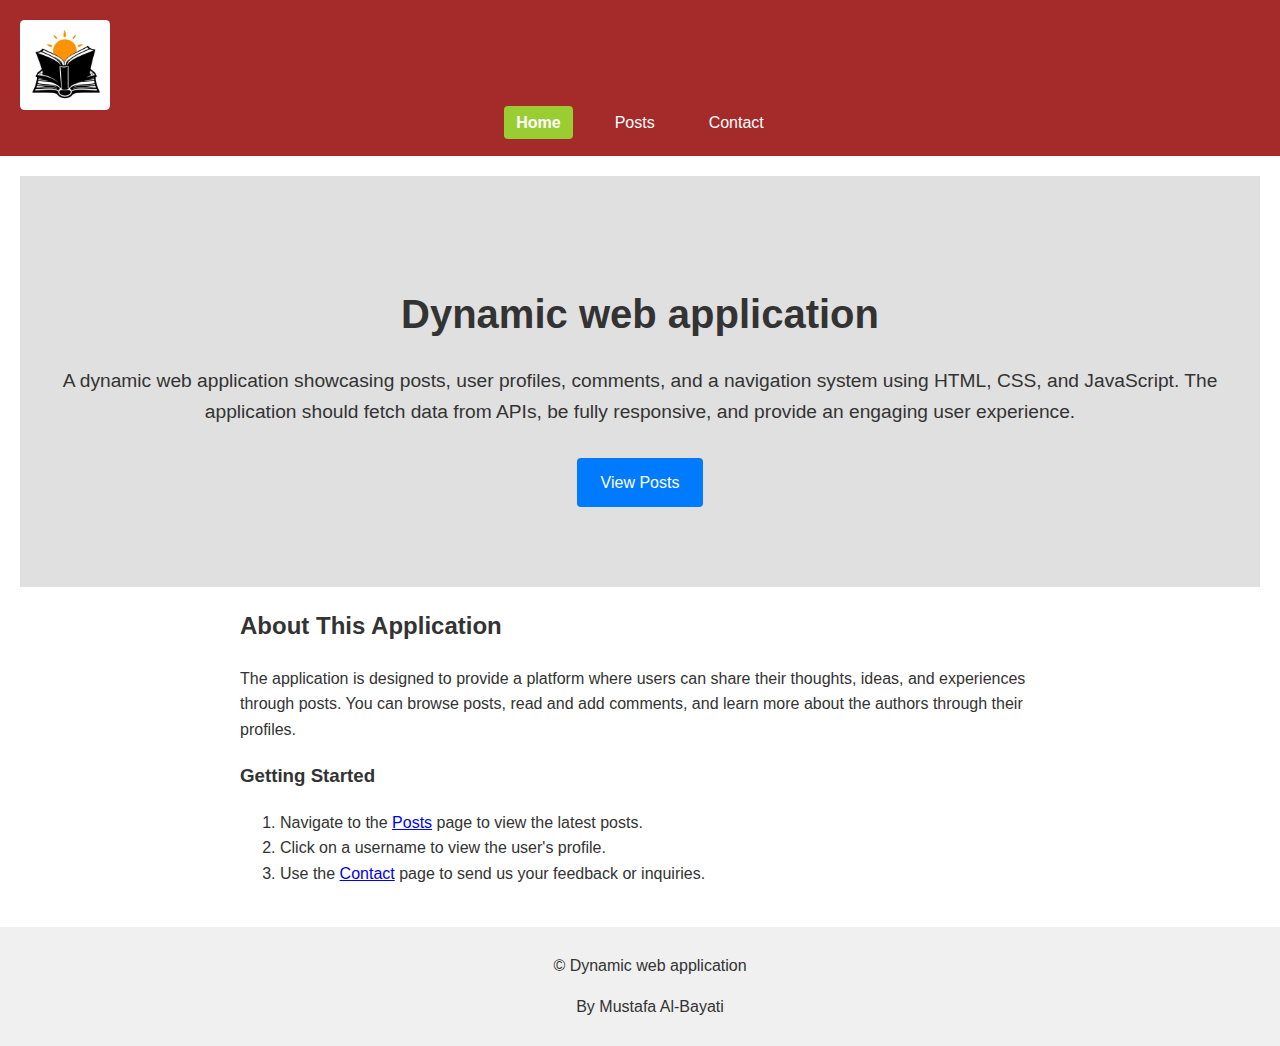
<file: index.html>
<!DOCTYPE html>
<html lang="en">
<head>
    <meta charset="UTF-8">
    <meta name="viewport" content="width=device-width, initial-scale=1.0">
    <title>Home</title>
    <link rel="stylesheet" href="style.css">
</head>
<body>
    <header>
        <div class="logo-container">
            <img src="logo.jpg" alt="Logo" class="logo">
        </div>
        <nav>
            <ul>
                <li><a href="index.html" class="active">Home</a></li>
                <li><a href="posts.html">Posts</a></li>
                <li><a href="contact.html">Contact</a></li>
            </ul>
        </nav>
    </header>
    <main>
        <section class="hero">
            <h1>Dynamic web application</h1>
            <p>A dynamic web application showcasing posts, user profiles, comments, and a navigation system using HTML, CSS, and JavaScript. The application should fetch data from APIs, be fully responsive, and provide an engaging user experience.</p>
            <a href="posts.html" class="btn">View Posts</a>
        </section>
        <div>
            <section class="content">
                <article>
                    <h2>About This Application</h2>
                    <p>The application is designed to provide a platform where users can share their thoughts, ideas, and experiences through posts. You can browse posts, read and add comments, and learn more about the authors through their profiles.</p>
                </article>
                <aside class="sidebar">
                    <h3>Getting Started</h3>
                    <ol>
                        <li>Navigate to the <a href="posts.html">Posts</a> page to view the latest posts.</li>
                        <li>Click on a username to view the user's profile.</li>
                        <li>Use the <a href="contact.html">Contact</a> page to send us your feedback or inquiries.</li>
                    </ol>
                </aside>
            </section>
        </div>
    </main>
    <footer>
        <p>&copy; Dynamic web application</p>
        <p>By Mustafa Al-Bayati</p>
    </footer>
</body>
</html>
</file>
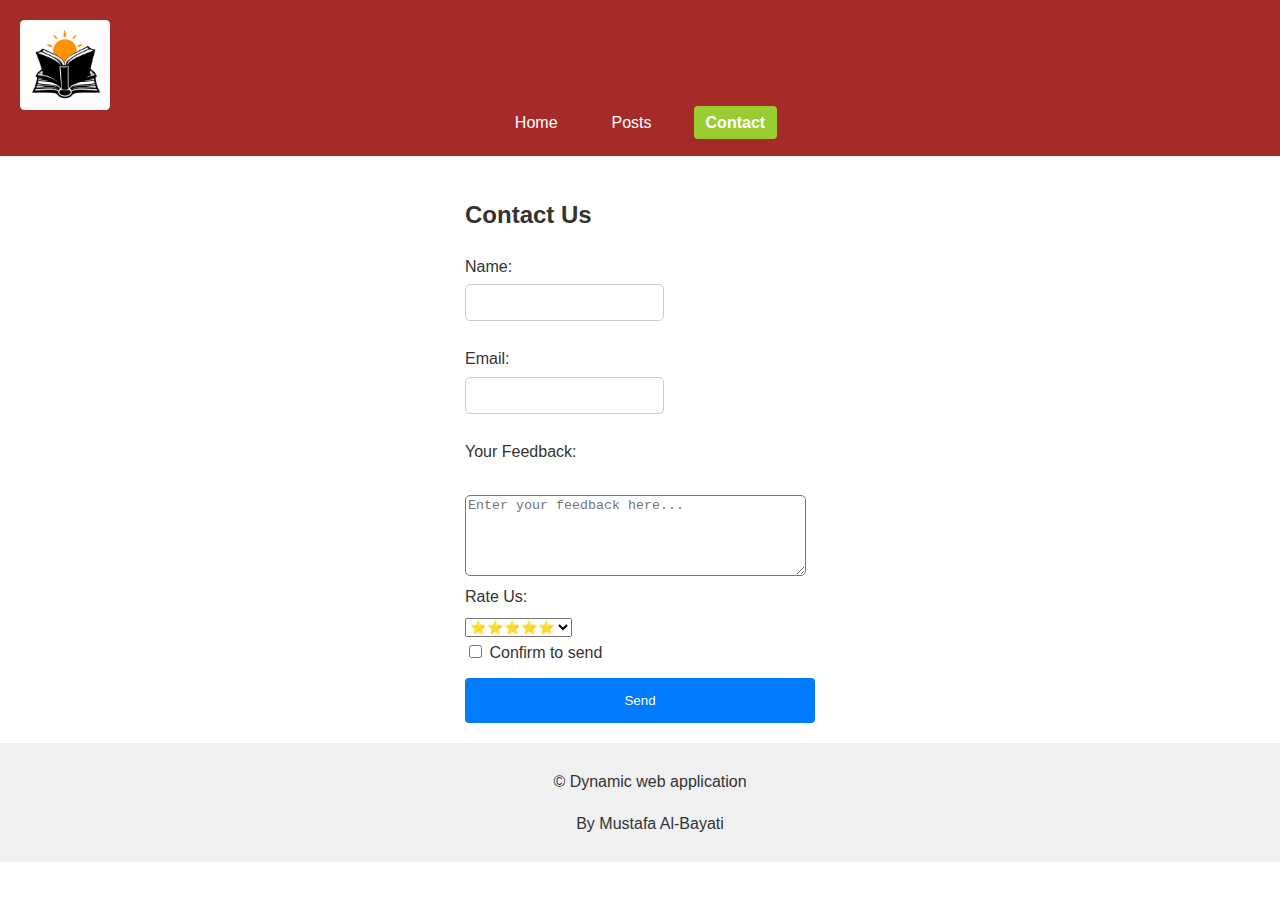
<file: contact.html>
<!DOCTYPE html>
<html lang="en">
<head>
    <meta charset="UTF-8">
    <meta name="viewport" content="width=device-width, initial-scale=1.0">
    <title>Contact</title>
    <link rel="stylesheet" href="style.css">
</head>
<body>
    <header>
        <div class="logo-container">
            <img src="logo.jpg" alt="Logo" class="logo">
        </div>
        <nav>
            <ul>
                <li><a href="index.html">Home</a></li>
                <li><a href="posts.html">Posts</a></li>
                <li><a href="contact.html" class="active">Contact</a></li>
            </ul>
        </nav>
    </header>
    <main>
        <section class="contact-form">
            <h2>Contact Us</h2>
            <form id="contactForm">
                <label for="name">Name:</label>
                <input type="text" id="name" name="name" required>
                <span id="nameError" class="error"></span>

                <label for="email">Email:</label>
                <input type="email" id="email" name="email" required>
                <span id="emailError" class="error"></span>

                
                <span id="confirmError" class="error"></span>
                <label for="feedback">Your Feedback:</label><br>
                <textarea id="feedback" name="feedback" rows="5" cols="40" placeholder="Enter your feedback here..." required></textarea><br>
                
                <label for="rating">Rate Us:</label>
                <select id="rating" >
                    <option value="5">⭐⭐⭐⭐⭐</option>
                    <option value="4">⭐⭐⭐⭐</option>
                    <option value="3">⭐⭐⭐</option>
                    <option value="2">⭐⭐</option>
                    <option value="1">⭐</option>
                </select>
                <label for="confirm">
                    <input type="checkbox" id="confirm" name="confirm"> Confirm to send
                </label>

                <button type="submit" id="submitBtn" disabled>Send</button>
            </form>
        </section>
    </main>
    <footer>
        <p>&copy; Dynamic web application</p>
        <p>By Mustafa Al-Bayati</p>
    </footer>
    <script src="contact.js"></script>
</body>
</html>
</file>
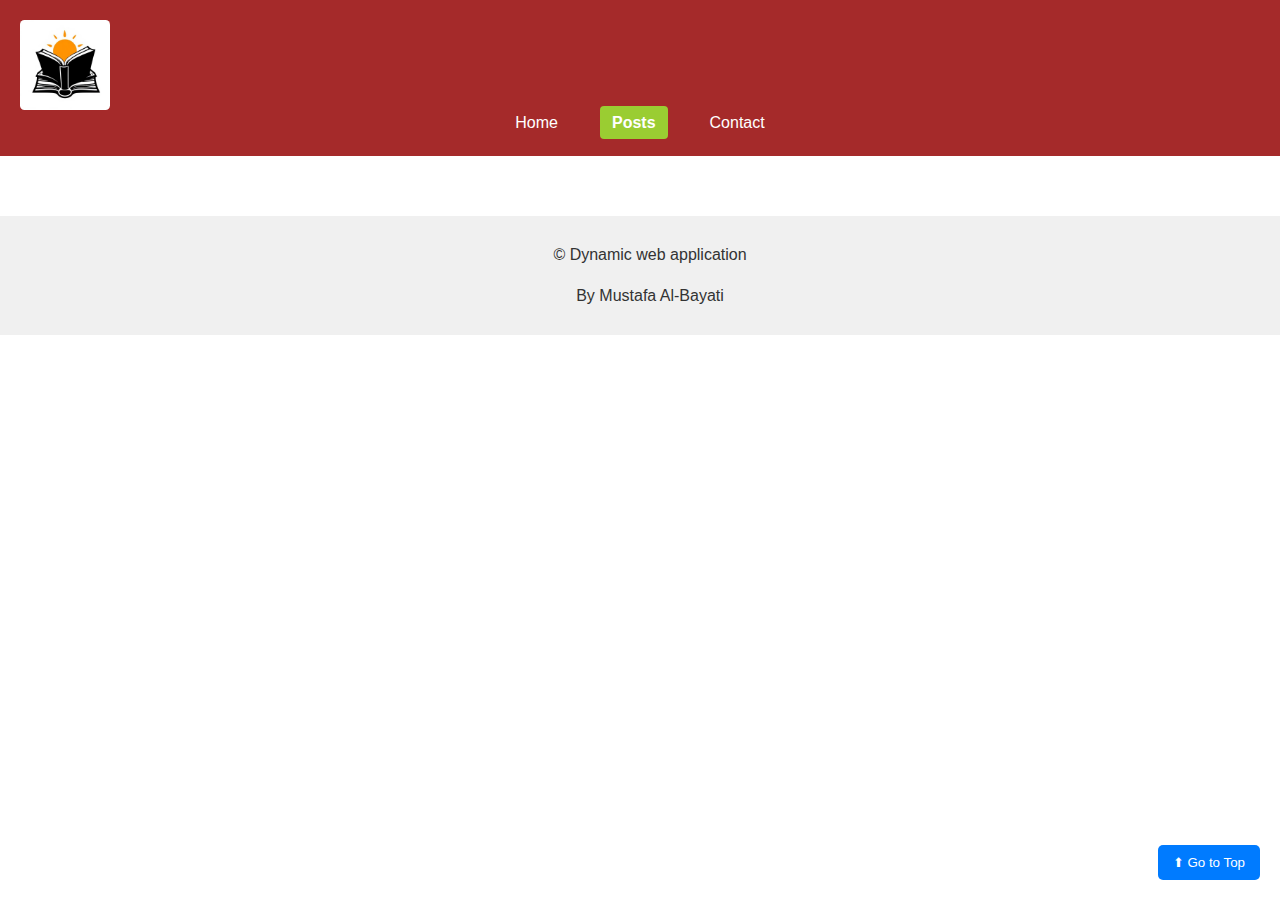
<file: posts.html>
<!DOCTYPE html>
<html lang="en">
<head>
    <meta charset="UTF-8">
    <meta name="viewport" content="width=device-width, initial-scale=1.0">
    <title>Posts</title>
    <link rel="stylesheet" href="style.css">
</head>
<body>
    <header>
        <div class="logo-container">
            <img src="logo.jpg" alt="Logo" class="logo">
        </div>
        <nav>
            <ul>
                <li><a href="index.html">Home</a></li>
                <li><a href="posts.html" class="active">Posts</a></li>
                <li><a href="contact.html">Contact</a></li>
            </ul>
        </nav>
    </header>
    <main>
        <section class="postsContainer">
        </section>
        <div id="profileCard" class="profile-card">
            <div class="profile-card-content">
                <span class="close-profile-card">&times;</span>
                <div id="user-profile">
                </div>
            </div>
        </div>
        <button id="goToTopBtn">⬆ Go to Top</button>
    </main>
    <footer>
        <p>&copy; Dynamic web application</p>
        <p>By Mustafa Al-Bayati</p>
    </footer>
    <script src="posts.js"></script>

</body>
</html>
</file>
<file: style.css>
/* style.css */

body {
    font-family: sans-serif;
    font-size: 16px;
    margin: 0;
    padding: 0;
    line-height: 1.6;
    color: #333;
    overflow-x: hidden;
}

header {
    background-color: brown;
    padding: 20px;
}
.logo-container {
    display: flex;
    align-items: center;
}
.logo{
    max-height: 90px;
    margin-right: 10px;
    border-radius: 5%;
}
/* Mobile-first navigation */
nav ul {
    list-style: none;
    margin: 0;
    padding: 0;
    display: flex;
    flex-direction: column; /* Stack items vertically on small screens */
    align-items: center; /* Center items */
}

nav ul li {
    margin: 5px 0; /* Add vertical spacing */
}

nav ul li a {
    text-decoration: none;
    color: white;
    padding: 8px 12px;
    border-radius: 4px;
}

nav ul li a.active {
    font-weight: bold;
    background-color: yellowgreen;
}
.comment-user-image {
    width: 30px; /* Set the desired width */
    height: 30px; /* Set the desired height */
    border-radius: 50%; /* Make it circular */
    margin-right: 10px; /* Add some space between the image and the text */
    vertical-align: middle; /* Align the image with the text */
}

#goToTopBtn {
    position: fixed;
    bottom: 20px;
    right: 20px;
    background-color: #007bff;
    color: white;
    border: none;
    padding: 10px 15px;
    border-radius: 5px;
    cursor: pointer;
}


/* Navigation for larger screens */
@media (min-width: 600px) {
    nav ul {
        flex-direction: row; /* Display items horizontally on larger screens */
        justify-content: center; /* Space items evenly */
    }

    nav ul li {
        margin: 0 15px; /* Add horizontal spacing */
    }
}

main {
    padding: 20px;
}

.hero {
    background-color: #e0e0e0;
    text-align: center;
    padding: 80px 20px;
}

.hero h1 {
    font-size: 2.5em;
    margin-bottom: 20px;
}

.hero p {
    font-size: 1.2em;
    margin-bottom: 30px;
}

.btn {
    display: inline-block;
    background-color: #007bff;
    color: #fff;
    padding: 12px 24px;
    text-decoration: none;
    border-radius: 4px;
}

.btn:hover {
    background-color: #0056b3;
}

.content {
    max-width: 800px;
    margin: 20px auto;
}

footer {
    background-color: #f0f0f0;
    padding: 10px;
    text-align: center;
    bottom: 0;
    width: 100%;
}
#feedback{
    border-radius: 5px;

}

/* Posts Page Styles */
.postsContainer {
    max-width: 800px;
    margin: 20px auto;
}

.post {
    border: 1px solid #ddd;
    padding: 20px;
    margin-bottom: 20px;
}

.post h2 {
    margin-top: 0;
}

.post .username {
    color: #007bff;
    cursor: pointer;
}

.post .tags {
    margin-top: 10px;
}

.post .tags span {
    background-color: #f0f0f0;
    padding: 5px 10px;
    margin-right: 5px;
    border-radius: 4px;
}

.post .comments {
    margin-top: 20px;
}

.comment {
    border-top: 1px solid #eee;
    padding-top: 10px;
}

.profile-card {
    display: none;
    position: fixed;
    z-index: 1;
    left: 0;
    top: 0;
    width: 100%;
    height: 100%;
    overflow: auto;
    background-color: rgba(0, 0, 0, 0.4);
}

.profile-card-content {
    background-color: #fefefe;
    margin: 15% auto;
    padding: 20px;
    border: 1px solid #888;
    width: 80%;
    position: relative;
}

.close-profile-card {
    color: #aaa;
    float: right;
    font-size: 28px;
    font-weight: bold;
    cursor: pointer;
}

/* Contact Form Styles */
label {
    display: block;
    margin-bottom: 5px;
}

.contact-form {
    max-width: 350px;
    margin: auto;
}

.contact-form input{
    padding: 10px;
    margin-bottom: 15px;
    border: 1px solid #ccc;
    border-radius: 5px;
    box-sizing: border-box;
}

.contact-form button {
    background-color: #007bff;
    color: #fff;
    padding: 15px;
    border: none;
    border-radius: 4px;
    cursor: pointer;
    width: 100%;
}

.contact-form button:hover {
    background-color: #0056b3;
}

.contact-form .error {
    color: red;
    font-size: 0.9em;
    display: block;
    margin-bottom: 10px;
}
</file>
